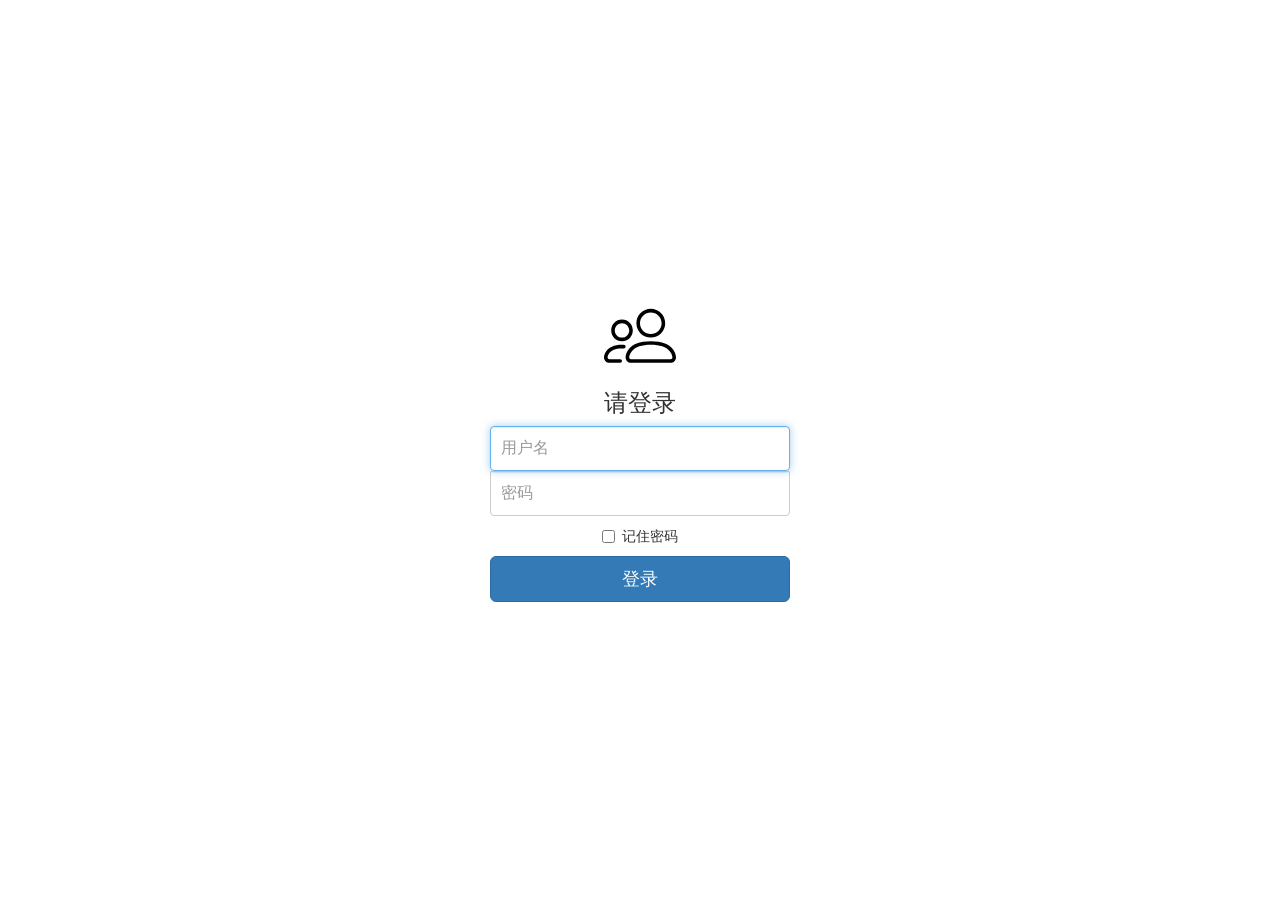
<file: src/main/resources/templates/test.html>
<!DOCTYPE html>
<html lang="en">
<head>
    <meta http-equiv="Content-Type" content="text/html; charset=UTF-8">
    <meta name="viewport" content="width=device-width, initial-scale=1, shrink-to-fit=no">
    <meta name="description" content="">
    <meta name="author" content="">
    <title>Signin Template for Bootstrap</title>
    <!-- Bootstrap core CSS -->
    <link href="../static/css/bootstrap.min.css" rel="stylesheet">
    <!-- Custom styles for this template -->
    <link href="../static/css/signin.css" rel="stylesheet">
</head>

<body class="text-center">
<form class="form-signin" action="dashboard.html">
    <img class="mb-4" src="../static/img/users.svg" alt="" width="72" height="72">
    <h1 class="h3 mb-3 font-weight-normal">请登录</h1>
    <label class="sr-only">Username</label>
    <input type="text" class="form-control" placeholder="用户名" required="" autofocus="">
    <label class="sr-only">Password</label>
    <input type="password" class="form-control" placeholder="密码" required="">
    <div class="checkbox mb-3">
        <label>
            <input type="checkbox" value="remember-me"> 记住密码
        </label>
    </div>
    <button class="btn btn-lg btn-primary btn-block" type="submit">登录</button>

</form>

</body>

</html>
</file>
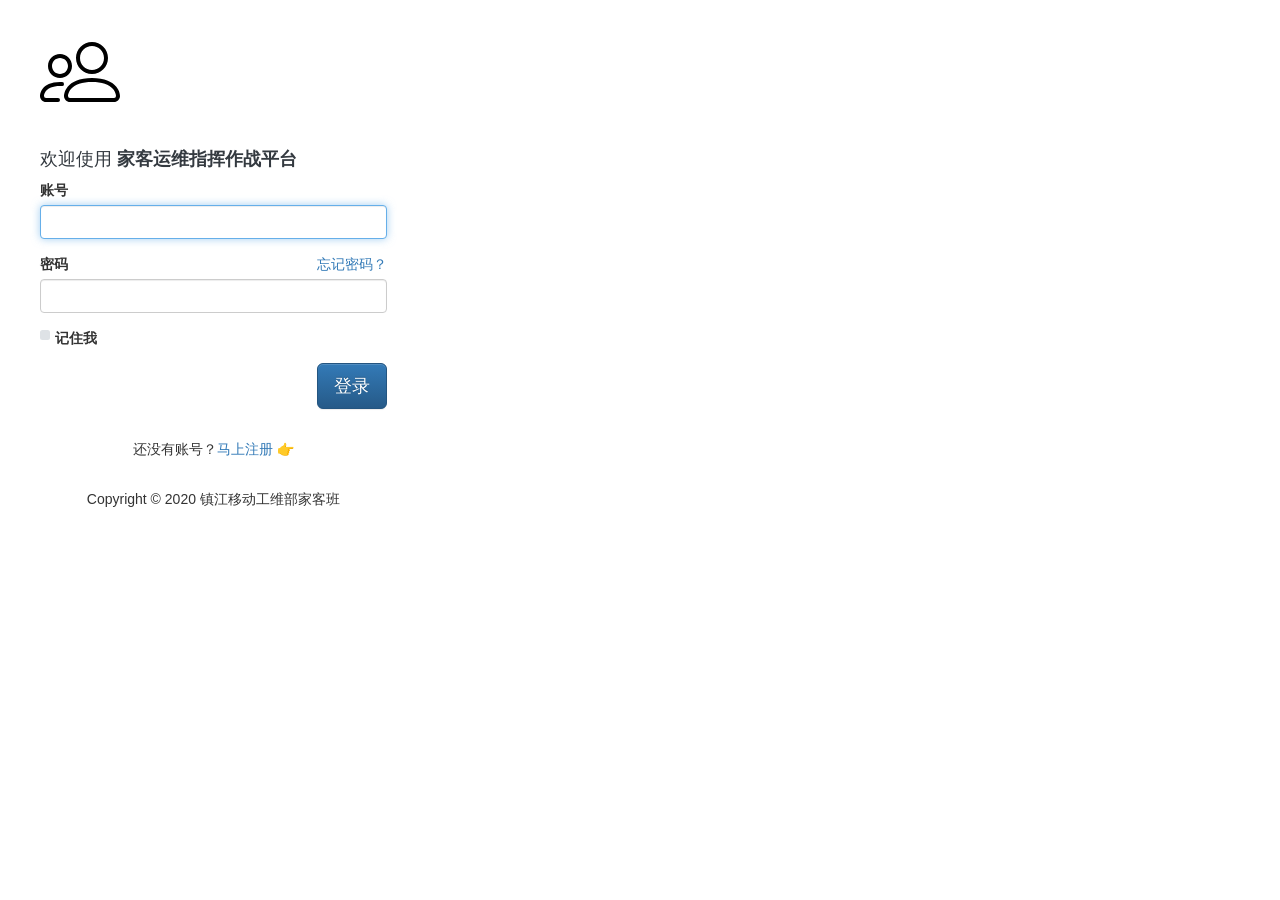
<file: src/main/resources/templates/test1.html>
<!DOCTYPE html>
<html lang="en" xmlns:th="http://www.thymeleaf.org">
<head>
    <meta charset="UTF-8">
    
    <meta content="width=device-width, initial-scale=1, maximum-scale=1, shrink-to-fit=no" name="viewport">
    <title>登录 &mdash; 家客运维指挥作战平台</title>

    <!-- General CSS Files -->
    <link rel="stylesheet" href="https://cdn.jsdelivr.net/npm/bootstrap@4.1.3/dist/css/bootstrap.min.css">
    <link rel="stylesheet" href="https://cdn.jsdelivr.net/npm/@fortawesome/fontawesome-free@5.8.2/css/all.min.css">

    <!-- Template CSS -->

<!--    <link rel="stylesheet" href="/theme/malio/assets/css/style.css">-->
<!--    <link rel="stylesheet" href="/theme/malio/assets/css/components.css">-->
    <link rel="stylesheet" href="../static/css/bootstrap.min.css">
    <link rel="stylesheet" href="../static/css/components.css">
    <link rel="stylesheet" href="../static/css/bootstrap-theme.min.css">
    <link rel="stylesheet" href="../static/css/bootstrap-theme.css">

    <style type="text/css">
        .bg {
            background:url("../static/img/Bail-Indonesia.jpg") no-repeat center;
            background-size:contain;
        }

    </style>

</head>

<body>

<div id="app">
    <section class="section">
        <div class="d-flex flex-wrap align-items-stretch">
            <div class="col-lg-4 col-md-6 col-12 order-lg-1 min-vh-100 order-2 bg-white">
                <div class="p-4 m-3">
                    <img src="../static/img/users.svg" alt="logo" width="80" class="shadow-light  mb-5 mt-2">
                    <h4 class="text-dark font-weight-normal">欢迎使用 <span class="font-weight-bold">家客运维指挥作战平台</span></h4>
<!--                    <p class="text-muted">家客运维指挥作战平台</p>-->

                    <form action="javascript:void(0);" method="POST" class="needs-validation" novalidate="">
                        <div class="login-form-item">
                            <div class="form-group">
                                <label for="email">账号</label>
                                <input id="email" type="email" class="form-control" name="email" tabindex="1" required autofocus>
                                <div class="invalid-feedback">
                                    请填写邮箱
                                </div>
                            </div>

                            <div class="form-group">
                                <div class="d-block">
                                    <label for="password" class="control-label">密码</label>
                                    <div class="float-right">
                                        <a href="/password/reset" class="text-small">
                                            忘记密码？
                                        </a>
                                    </div>
                                </div>
                                <input id="password" type="password" class="form-control" name="password" tabindex="2" required>
                                <div class="invalid-feedback">
                                    请填写密码
                                </div>
                            </div>
                        </div>

                        <div id="2fa-form" class="form-group" style="display: none;">
                            <label for="2fa-code">二步验证</label>
                            <input id="2fa-code" type="number" class="form-control" name="2fa-code" tabindex="1" maxlength="6" placeholder="请输入6位验证码" required>
                            <div class="invalid-feedback">
                                请输入验证码
                            </div>
                        </div>



                        <div class="form-group login-form-item">
                            <div class="custom-control custom-checkbox">
                                <input type="checkbox" name="remember" class="custom-control-input" tabindex="3" id="remember-me">
                                <label class="custom-control-label" for="remember-me">记住我</label>
                            </div>
                        </div>

                        <div class="form-group text-right">
                            <button type="submit" class="btn btn-primary btn-lg btn-icon icon-right login" tabindex="4">
                                登录
                            </button>
                        </div>
                    </form>

                    <div class="mt-5 text-center login-form-item">
                        还没有账号？<a href="/auth/register">马上注册 👉</a>
                    </div>

                    <div class="text-center mt-5 text-small">
                        Copyright &copy; 2020 镇江移动工维部家客班
<!--                        <div class="mt-2" id="copyright"></div>-->
                    </div>
                </div>
            </div>


        </div>
    </section>
</div>

<!--&lt;!&ndash; General JS Scripts &ndash;&gt;-->
<!--<script src="https://cdn.jsdelivr.net/npm/jquery@3.2.1/dist/jquery.min.js"></script>-->
<!--<script src="https://cdn.jsdelivr.net/npm/popper.js@1.14.4/dist/umd/popper.min.js"></script>-->
<!--<script src="https://cdn.jsdelivr.net/npm/tooltip.js@1.3.2/dist/umd/tooltip.min.js"></script>-->
<!--<script src="https://cdn.jsdelivr.net/npm/bootstrap@4.1.3/dist/js/bootstrap.min.js"></script>-->
<!--<script src="https://cdn.jsdelivr.net/npm/jquery.nicescroll@3.7.6/jquery.nicescroll.min.js"></script>-->
<!--<script src="https://cdn.jsdelivr.net/npm/moment@2.18.1/min/moment.min.js"></script>-->

<!--&lt;!&ndash; JS Libraies &ndash;&gt;-->
<!--<script src="https://cdn.jsdelivr.net/npm/sweetalert2@7.25.6/dist/sweetalert2.all.min.js"></script>-->
<!--<script src="https://cdn.jsdelivr.net/npm/clipboard@2/dist/clipboard.min.js"></script>-->

<!--&lt;!&ndash; Page Specific JS File &ndash;&gt;-->
<!--&lt;!&ndash;<script src="/theme/malio/js/malio.js?5tgas4s"></script>&ndash;&gt;-->



</body>
</html>
</file>
<file: src/main/resources/static/css/signin.css>
html,
body {
  height: 100%;
}

body {
  display: -ms-flexbox;
  display: -webkit-box;
  display: flex;
  -ms-flex-align: center;
  -ms-flex-pack: center;
  -webkit-box-align: center;
  align-items: center;
  -webkit-box-pack: center;
  justify-content: center;
  padding-top: 40px;
  padding-bottom: 40px;
  /*background-color: #f5f5f5;*/
}

.form-signin {
  width: 100%;
  max-width: 330px;
  padding: 15px;
  margin: 0 auto;
}
.form-signin .checkbox {
  font-weight: 400;
}
.form-signin .form-control {
  position: relative;
  box-sizing: border-box;
  height: auto;
  padding: 10px;
  font-size: 16px;
}
.form-signin .form-control:focus {
  z-index: 2;
}
.form-signin input[type="email"] {
  margin-bottom: -1px;
  border-bottom-right-radius: 0;
  border-bottom-left-radius: 0;
}
.form-signin input[type="password"] {
  margin-bottom: 10px;
  border-top-left-radius: 0;
  border-top-right-radius: 0;
}
</file>
<file: src/main/resources/static/css/components.css>
body{
    font-family:-apple-system,"Helvetica Neue", Helvetica, Arial, "PingFang SC", "Hiragino Sans GB", "Heiti SC", "Microsoft YaHei", "WenQuanYi Micro Hei", sans-serif;
    margin:0;
    padding:0;
}

/*button.css*/
.cc-btn {
    box-sizing: border-box;
    text-align: center;
    cursor: pointer;
    user-select: none;
    outline: none;
    overflow: hidden;
    text-overflow:ellipsis;
    white-space: nowrap;
    font-size:14px;
    line-height: 1.5;
    padding: 4px 16px;
    border-radius: 3px;
    color: #333;
    border: 1px solid transparent;
    transition: background-color .2s linear,border .2s linear;
}
.cc-btn:before {
    position: absolute;
    top: -1px;
    left: -1px;
    bottom: -1px;
    right: -1px;
    background: #fff;
    opacity: .35;
    content: "";
    z-index: 1;
    transition: opacity .2s;
    pointer-events: none;
    display: none;
}
.cc-btn-default{
    background-color: #ddd;
}
.cc-btn-default:hover{
    background-color: #ccc;
}
.cc-btn-primary{
    color: #fff;
    background-color: #0066ff;
}
.cc-btn-primary:hover{
    background-color: #0033ff;
}
.cc-btn-success{
    color: #fff;
    background-color: #00cc99;
}
.cc-btn-success:hover{
    background-color: #00aa99;
}
.cc-btn-info{
    color: #fff;
    background-color: #00ccff;
}
.cc-btn-info:hover{
    background-color: #00aaff;
}
.cc-btn-warn{
    color: #fff;
    background-color: #eeaa00;
}
.cc-btn-warn:hover{
    background-color: #ee8800;
}
.cc-btn-error{
    color: #fff;
    background-color: #ee6666;
}
.cc-btn-error:hover{
    background-color: #dd3333;
}
.cc-btn-bordered{
    background-color: #fff;
    border: 1px solid #ddd!important;
}
.cc-btn-bordered:hover{
    background-color: #eee;
}
.cc-btn-dashed{
    background-color: #fff;
    border: 1px dashed #aaa!important;
}
.cc-btn-dashed:hover{
    background-color: #eee;
}
.cc-btn-link{
    background-color: #fff;
    text-decoration: underline;
}
.cc-btn-link:hover{
    color: #00aaff;
}
.cc-btn-large{
    padding:8px 24px;
    font-size: 16px;
}
.cc-btn-small{
    padding:2px 8px;
    font-size: 12px;
}
.cc-btn-circle{
    width: 36px;
    height: 36px;
    padding:1px;
    font-size: 16px;
    border-radius: 50%;
}
.cc-btn.cc-btn-loading {
    pointer-events: none;
    position: relative;
    border:none;
}
.cc-btn.cc-btn-loading:before {
    display: block;
}
.loadingText{
    margin-left: 5px;
}
.cc-btn-disabled{
    background: #eee!important;
    color: #aaa!important;
    border-color: #ddd!important;
    cursor: not-allowed!important;
}

/*button-group.css*/
.cc-btn-group{
    display: inline-block;
    vertical-align: middle;
    clear: both;
}
.cc-btn-group:not(.cc-btn-group-vertical) > .cc-btn:not(:first-child) {
    border-bottom-left-radius: 0;
    border-top-left-radius: 0;
    border-left-color: #eee;
}
.cc-btn-group:not(.cc-btn-group-vertical) > .cc-btn:not(:last-child) {
    border-top-right-radius: 0;
    border-bottom-right-radius: 0;
    border-right: 0!important;
}
.cc-btn-group > .cc-btn {
    float: left;
}
.cc-btn-group-large > .cc-btn {
    padding:8px 24px;
    font-size: 16px;
}
.cc-btn-group-small > .cc-btn {
    padding:2px 8px;
    font-size: 12px;
}
.cc-btn-group-vertical{
    max-width: 100%;
}
.cc-btn-group-vertical > .cc-btn {
    clear: both;
    width:100%;
}
.cc-btn-group-vertical > .cc-btn:not(:first-child) {
    border-top-left-radius: 0;
    border-top-right-radius: 0;
    border-top-color: #eee;
}
.cc-btn-group-vertical > .cc-btn:not(:last-child) {
    border-bottom-left-radius: 0;
    border-bottom-right-radius: 0;
    border-bottom: 0!important;
}

/*modal.css*/
.cc-modal-masklayer{
    position: fixed;
    top: 0;
    left: 0;
    bottom: 0;
    right: 0;
    z-index: 9998;
    background: rgba(0,0,0,.3);
}
.cc-modal-container{
    color: #555;
    position: fixed;
    top: 0;
    left: 0;
    bottom: 0;
    right: 0;
    z-index: 9999;
    overflow-y: auto;
}
.cc-modal-content{
    box-sizing: border-box;
    min-width: 300px;
    max-width: 100%;
    background-color: #fff;
    border-radius: 5px;
    overflow-x: hidden;
    position: absolute;
}
.cc-modal-header{
    padding:0 0 0 15px;
    background-color: #f8f8f8;
    height: 37px;
    line-height: 36px;
    border-bottom: 1px solid #eee;
    position: relative;
}
.cc-modal-header .cc-modal-title{
    font-size: 16px;
    /*font-weight: 600;*/
}
.cc-modal-header .cc-modal-close{
    padding: 0 15px;
    font-size: 30px;
    cursor: pointer;
    transition:0.3s ease;
    position: absolute;
    right: 0;
    top:0;
}
.cc-modal-header .cc-modal-close:hover{
    transform: rotate(-90deg);
}
.cc-modal-body{
    padding:10px 15px;
    min-height: 100px;
    font-size: 14px;
}
.cc-modal-footer{
    padding:6px 15px;
    border-top:1px solid #eee;
}
.cc-modal-footer button{
    margin: 0 5px;
}
.fade-enter-active {
    animation: fadeIn .5s;
}
.fade-leave-active {
    animation: fadeIn .5s reverse;
}
.fade-down-enter-active {
    animation: fadeInDown .5s;
}
.fade-down-leave-active {
    animation: fadeInDown .5s reverse;
}
@keyframes fadeIn {
    from {
        opacity: 0;
    }
    to {
        opacity: 1;
    }
}
@keyframes fadeInDown {
    from {
        opacity: 0;
        transform: translate3d(0, -100%, 0);
    }
    to {
        opacity: 1;
        transform: none;
    }
}
/*cofrim弹框*/
.cc-modal .confirmModal{
    line-height: 24px;
    padding-top:15px;
}
.cc-modal .confirmModal>i{
    font-size: 40px;
    margin: 0 30px;
    position: relative;
    float: left;
}

/*Notice & Message*/
.cc-notice-container{
    color: #444;
    background: #fff;
    border: 1px solid #ddd;
    border-left-width: 6px;
    border-radius: 6px 4px 4px 6px;
    box-shadow: 0 0 15px #ddd;
    overflow: hidden;
    margin: 0 25px 15px 0;
    float:right;
}
.cc-notice-header{
    padding:10px 35px;
    position: relative;
    overflow: hidden;
    white-space: nowrap;
    text-overflow: ellipsis;
}
.cc-notice-header > i.fa{
    position: absolute;
    left: 8px;
    top: 8px;
    font-size: 20px;
}
.cc-notice-title{
    font-size: 15px;
    cursor: default;
}
.cc-notice-close{
    cursor: pointer;
    transition:0.3s ease;
    font-size: 24px;
    position: absolute;
    right: 0;
    top: 0;
    padding:5px 10px;
}
.cc-notice-close:hover{
    transform: rotate(-90deg);
}
.cc-notice-body{
    font-size: 13px;
    color: #666;
    padding:0 15px 10px;
    line-height: 1.4;
    overflow-wrap: break-word;
}
.fade-right{
    position: absolute;
}
.fade-right-enter-active {
    animation: fadeInRight .5s;
}
.fade-right-leave-active {
    animation: fadeInRight .5s reverse;
}
@keyframes fadeInRight {
    from {
        opacity: 0;
        transform: translate3d(100%, 0, 0);
    }
    to {
        opacity: 1;
        transform: none;
    }
}
.cc-notice-collection{
    clear: both;
    position: fixed;
    right: 0;
    top: 25px;
    z-index:5000;
}
.cc-message-container{
    border-radius: 6px 4px 4px 6px;
    overflow: hidden;
    margin: 0 25px 15px 0;
    float:right;
    color: #666;
}
.cc-message-collection{
    position: fixed;
    left: 40%;
    top: 100px;
    z-index:6000;
}
</file>
